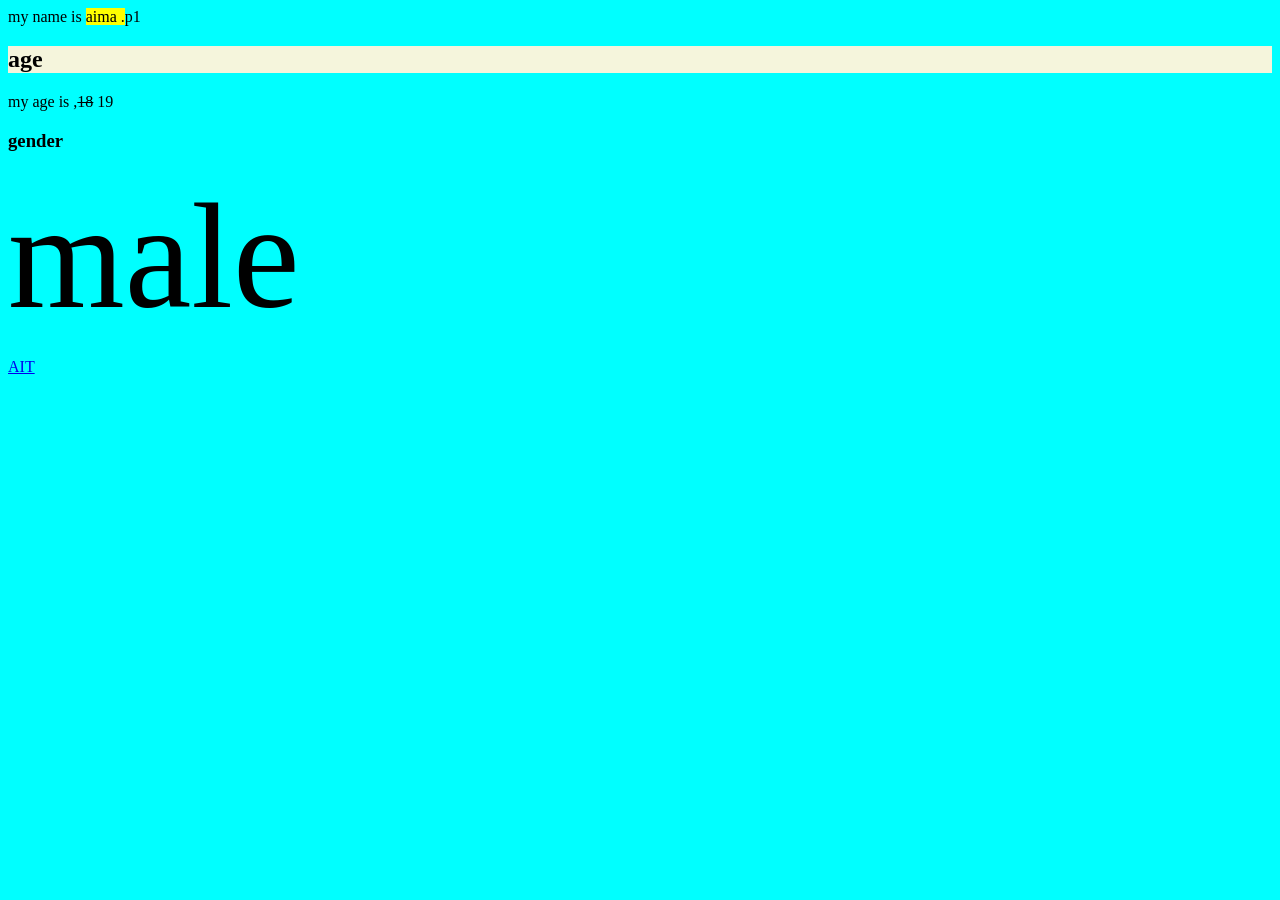
<file: suedo class/index.html>
<!DOCTYPE html>
<html lang="en">
<head>
    <meta charset="UTF-8">
    <meta name="viewport" content="width=device-width, initial-scale=1.0">
    <title>Document</title><strong></strong>
    </strong>
</head>
<body style="background-color: aqua;">
    <p1>my name is <mark> aima .</mark></body>p1
        <h2 style="background-color:beige;">age</h2>
        <p2>my age is ,<del>18</del> 19</p2>
        <h3 style="font: size 300px-;">gender</h3>
        <p3 style="font-size: 150px;">male</p3>
        <p><a href="https://ait.ik.ngo">AIT</a></p>
        <img src="
        
    
</body>
</html>
</file>
